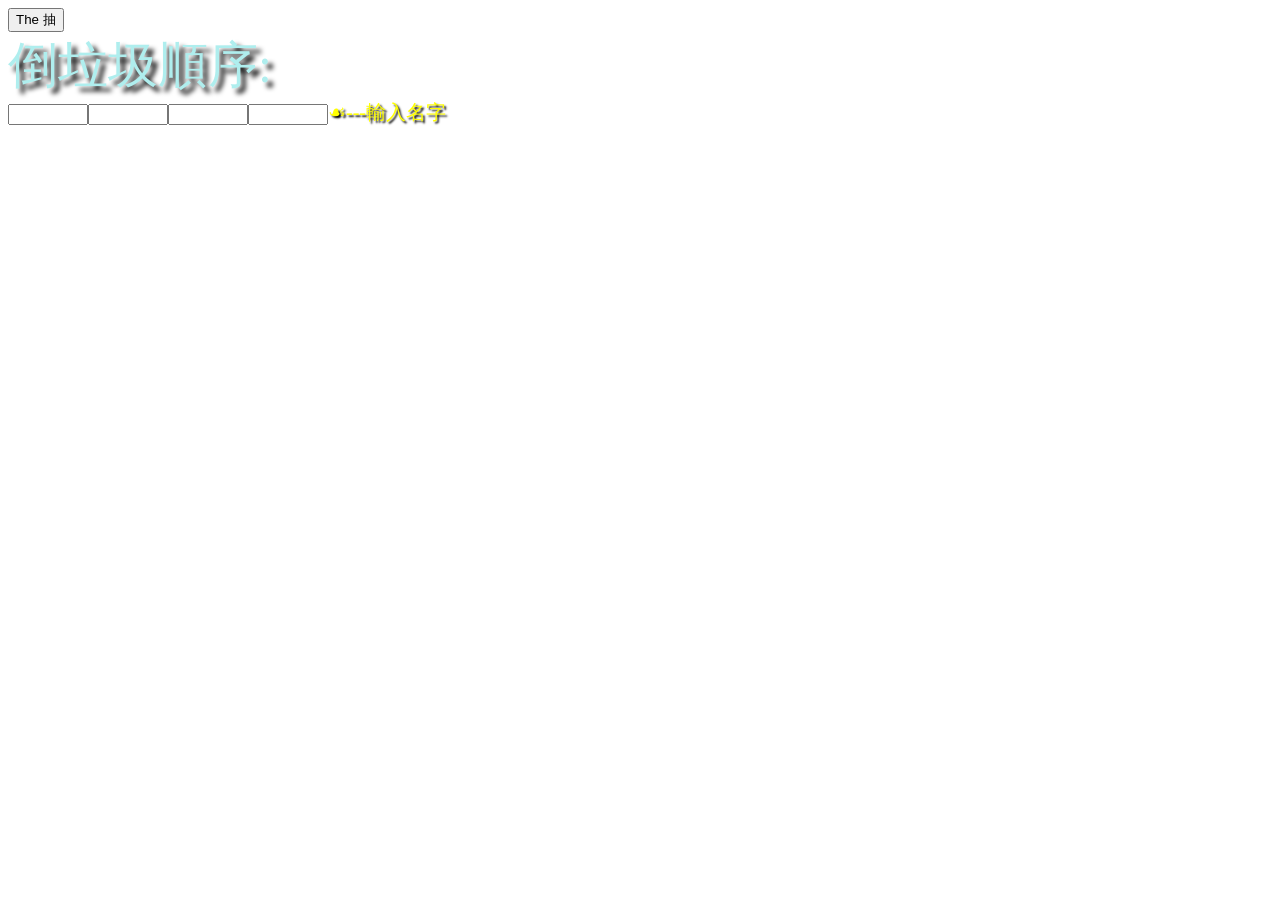
<file: index.html>
<html>
<head lang="en">
  <meta name="viewport" content="width=device-width">
  <meta charset="UTF-8">
  <title></title>
  <link rel="stylesheet" href="ser.css">
</head>
<style>
    .img{
        width: 80px;
    }
    .h11{
        font-family:標楷體;
        text-align : left;
        font-size: 50px;
        color:#afeeee;
        text-shadow: 0.1em 0.1em 0.1em black;
    }
    .h12{
        font-family:標楷體;
        text-align : left;
        font-size: 28px;
        color:#87cefa;
        text-shadow: 0.1em 0.1em 0.1em black;
    }
    .h15{
        font-family:標楷體;
        text-align : left;
        font-size: 20px;
        color:yellow;
        text-shadow: 0.1em 0.1em 0.1em black;
    }
</style>
<script>
</script>
<body>
 <button tpye="buttom" id="d3">The 抽</button><br>
<script src= "slot.js"></script>
<label class="h11">倒垃圾順序:</label><br>
<input type="text" id="t1" class="img"><input type="text" id="t1" class="img"><input type="text" id="t1" class="img"><input type="text" id="t1" class="img"><label class="h15">☙---輸入名字</label><br>
<label class="h12" id="d4"></label>
</file>
<file: ser.css>
body {
  background-image: url(https://cdn.discordapp.com/attachments/631711338296639498/1014560304044199936/20211222232332_1-modified.jpg);
  background-repeat: no-repeat;
  background-attachment: fixed;
  background-position: center;
  background-size: cover;
}
h1{
  font-family:標楷體;
  text-align : left;
  font-size: 30px;
  color:#ee82ee;
  text-shadow: 0.1em 0.1em 0.1em black;
  }
  h4{
  font-family:標楷體;
  font-size: 40px;
  color:#afeeee;
  text-shadow: 0.1em 0.1em 0.1em black ;
  position: absolute;
  top: 10px;
  }
  .meg
  {
    background-image: url(https://cdn.discordapp.com/attachments/631711338296639498/1014549949905641582/O1CN01Z6HrGg2E6okn9L0VR_1628888696_1.jpg);
    position: relative;
    background-color: #87cefa;
    width:700px;
    height:250px;
  }
  .image
  {
    position: absolute;
    background-color: #87cefa;
    left: 300px;
    top: 50px;
  }
  ::-webkit-scrollbar {
    width: 0px; 
    height: 0px;
  }
  .image2
  {
    position: relative;
    width:800px;
    height:800px;
    bottom: 1px;
  }
</file>
